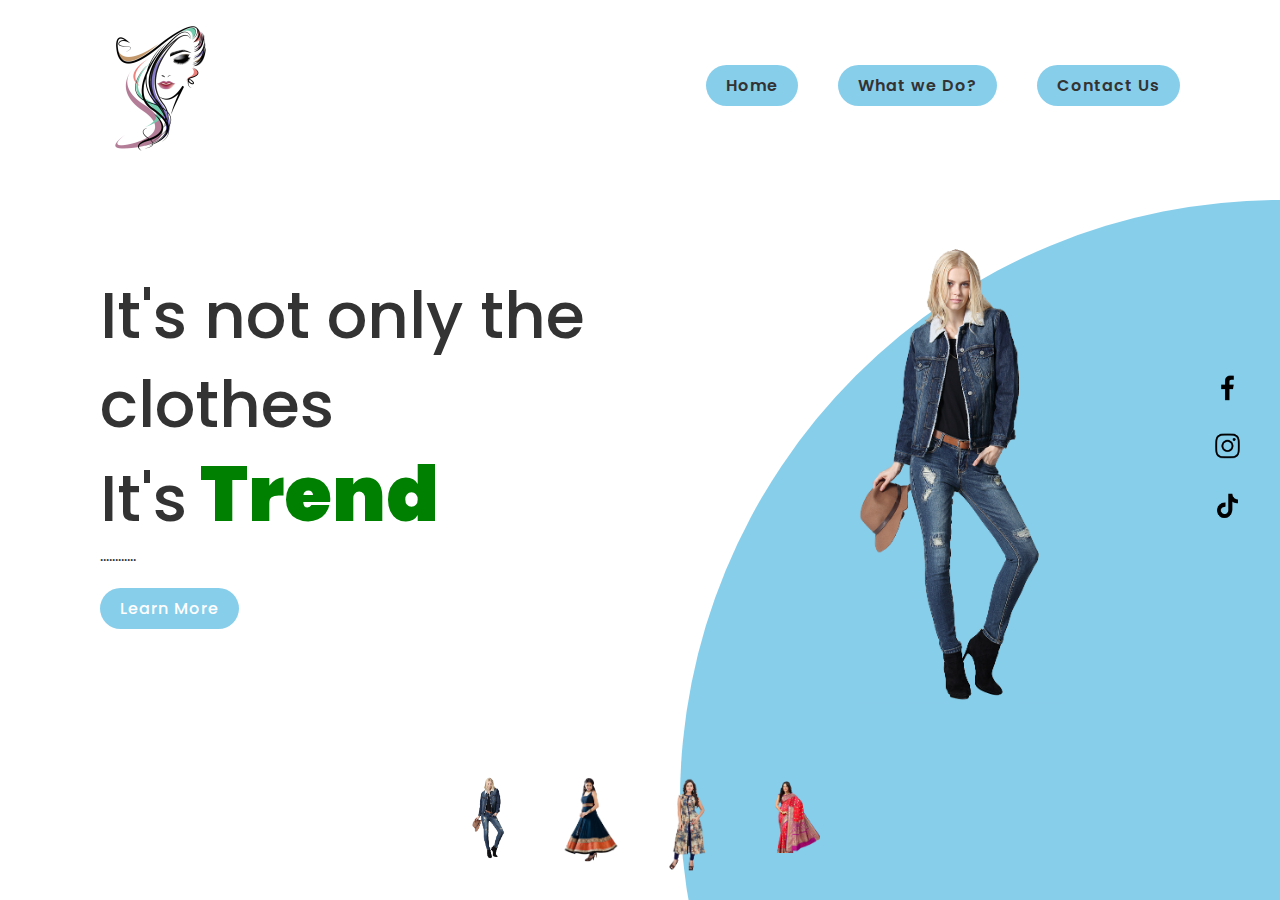
<file: index.html>
<!DOCTYPE html>
<html lang="en">
<head>
    <meta charset="UTF-8">
    <title>Shree Radha Fashion model1</title>
    <link rel="stylesheet" href="style.css">
</head>
<body>
    <section>
      <div class="circle"></div>
      <div class="circle1"></div>
        <header>
            <a href ="index.html" class="logo"><img src="logo.png"></a>
            <ul>
                <li><a href="index.html">Home </a></li>
                <li><a href="whatwedo.html">What we Do?</a></li>
                <li><a href="#">Contact Us</a></li>


            </ul>

        </header>
        <div class="content">
          <div class="textbox">
            <h2>It's not only the clothes<br>It's<span> Trend</span></h2>
            <p>............</p>
          <a <href="#">Learn More</a>
          </div>
          <div class="imgbox">
            <img src="img1.png" class="srfs">

        </div>
        </div>

        <ul class="thumb">
        <li><img  src="thumb1.png" onclick="imgSlider('img1.png');changeCircleColor('skyblue')"></li>
        <li><img  src="thumb2.png" onclick="imgSlider('img2.png');changeCircleColor('Tomato')"></li>
        <li><img  src="thumb3.png" onclick="imgSlider('img3.png');changeCircleColor('indianred')"></li>
        <li><img  src="thumb4.png" onclick="imgSlider('img4.png');changeCircleColor('#8000ff')"></li>
        </ul>
        <ul class="sci">
          <li><a href="#"><img  src="facebook.png"><a/></li>
          <li><a href="#"><img  src="instagram.png"></a></li>
          <li><a href="#"><img  src="tiktok.png"></a></li>
        </ul>


    </section>

    <script type="text/javascript">
    function imgSlider(anything){
      document.querySelector('.srfs').src = anything;
    }
    function changeCircleColor(color){
      const circle = document.querySelector('.circle')
      circle.style.background = color;
    }
    </script>



</body>
</html>
</file>
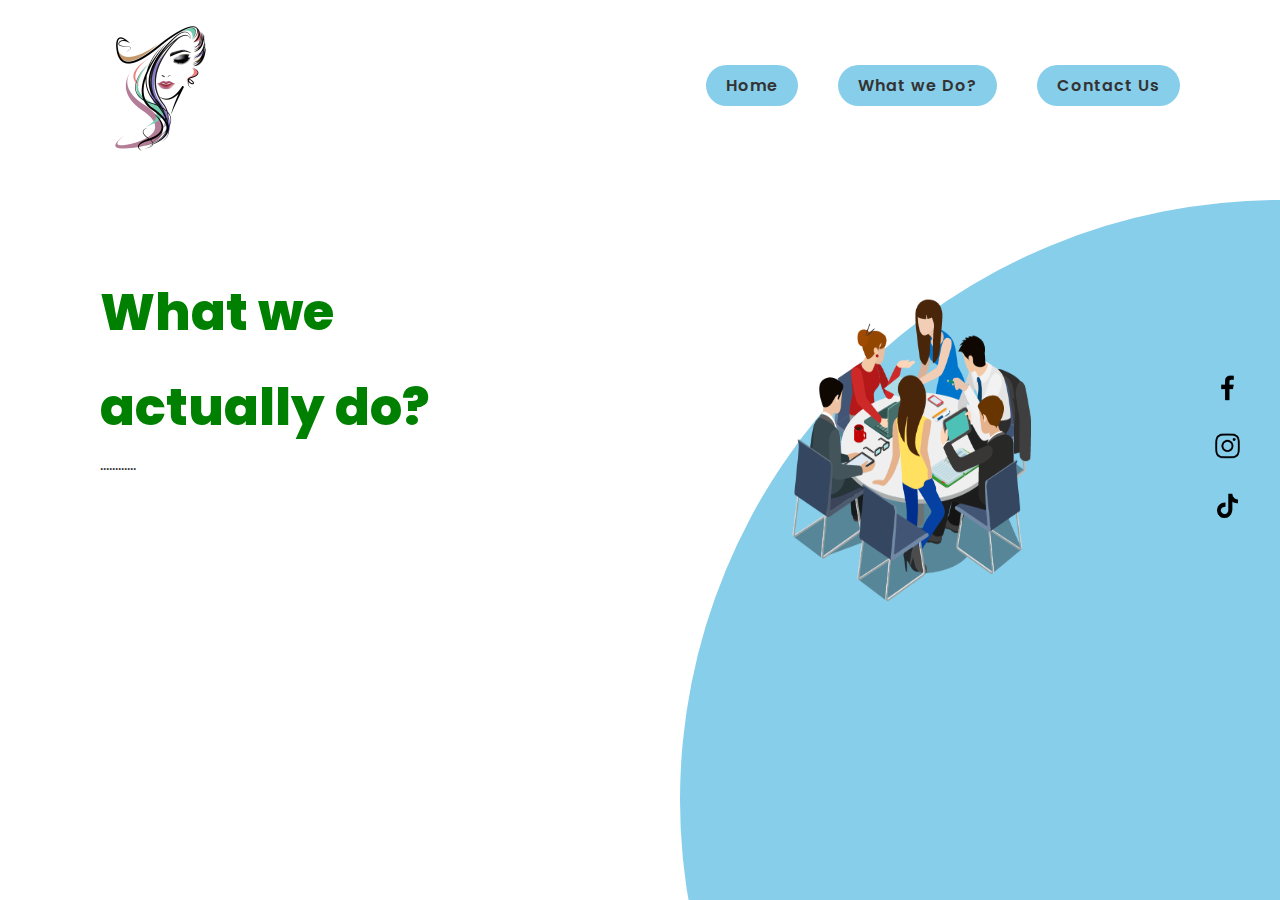
<file: whatwedo.html>
<!DOCTYPE html>
<html lang="en">
<head>
    <meta charset="UTF-8">
    <title>What We Do?</title>
    <link rel="stylesheet" href="whatwedo.css">

</head>
<body>
    <section>
        <div class="circle"></div>
    <header>
        <a href ="index.html" class="logo"><img src="logo.png"></a>
        <ul>
        <li><a href="index.html">Home </a></li>
        <li><a href="whatwedo.html">What we Do?</a></li>
        <li><a href="#">Contact Us</a></li>
        </ul>
    </header>
    <div class="content">
    <div class="textbox">
        <h2><span>What we actually do?</span></h2>
        <p>............</p>
        </div>
        <div class="imgbox">
            <img src="wwd.png" class="wwd">

        </div>
        </div>
        <ul class="sci">
            <li><a href="#"><img  src="facebook.png"><a/></li>
            <li><a href="#"><img  src="instagram.png"></a></li>
            <li><a href="#"><img  src="tiktok.png"></a></li>
          </ul>
</section>   
</body>
</html>
</file>
<file: style.css>
@import url('https://fonts.googleapis.com/css?family=Poppins:200,300,400,500,600,700,800,900&display=swap');
*

{
    margin:0;
    padding:0;
    box-sizing:border-box;
    font-family:'Poppins',sans-serif;
  }
  section
  {
    position: relative;
    width: 100%;
    min-height: 100vh;
    padding: 100px;
    display: flex;
    justify-content: space-between;
    align-items: center;
    background: #fff;
  }
  header
  {
    position: absolute;
    top: 0;
    left: 0;
    width: 100%;
    padding:20px 100px;
    display: flex;
    justify-content: space-between;
    align-items: center;

  }
  header .logo
  {
    position: relative;
    max-width: 230px;
    height: 127px;
    margin: 6px;
    border-radius: 5%;
  }

  header ul
  {
    position: relative;
    display: flex;

  }
  header ul li
   {
     list-style: none;
   }
  header ul li a
  {
    display: inline-block;
    margin-top: -20px;
    padding: 8px 20px;
    background: skyblue;
    border-radius: 40px;
    letter-spacing: 1px;
    color: #333;
    font-weight: 600;
    margin-left: 40px;
    text-decoration: none;

  }
  .content
  {
    position: relative;
    width: 100%;
    display: flex;
    justify-content: space-between;
    align-items: center;
  }
  .content .textbox
  {
    position: relative;
    max-width: 600px;
  }
  .content .textbox h2
  {
    color: #333;
    font-size: 4em;
    line-height: 1.4em;
    font-weight:500;
  }
  .content .textbox h2 span
  {
    color:green;
    font-size: 1.2em;
    font-weight: 900;
  }
  .content .textbox p
  {
    color: #333;
  }
  .content .textbox a
  {
    display: inline-block;
    margin-top: 20px;
    padding:8px 20px;
    background: skyblue;
    color: #fff;
    border-radius: 40px;
    font-weight: 500;
    letter-spacing: 1px;
    text-decoration: none;

  }
  .content .imgbox
  {
    width: 600px;
    display: flex;
    justify-content: flex-end;
    padding-right: 50px;
    margin-top: 50px;
  }
  .content .imgbox img
  {
    max-width: 340px;
  }
  .thumb
  {
    position:absolute;
    left:50%;
    bottom:20px;
    transform:translateX(-50%);
    display: flex;
  }
  .thumb li
  {
    list-style: none;
    display: inline-block;
    margin: 0 20px;
    cursor: pointer;
    transition: 0.5s;
  }
  .thumb li:hover
  {
    transform: translateY(-15px);
  }
  .thumb li img
  {
    max-width: 60px;
  }
  .sci
{
  position: absolute;
  top: 50%;
  right: 30px;
  transform: translateY(-50%);
  display: flex;
  justify-content: center;
  align-items: center;
  flex-direction: column;

}
.sci li
{
  list-style: none;
}
.sci li a
{
  display: inline-block;
  margin: 5px 0;
  transform: scale(0.6);
}
.circle
{
  position: absolute;
  top: 0;
  left:0;
  width:100%;
  height:100%;
  background:skyblue;
  clip-path: circle(600px at right 800px );
}
</file>
<file: whatwedo.css>
@import url('https://fonts.googleapis.com/css?family=Poppins:200,300,400,500,600,700,800,900&display=swap');
*

{
    margin:0;
    padding:0;
    box-sizing:border-box;
    font-family:'Poppins',sans-serif;
  }
  section
  {
    position: relative;
    width: 100%;
    min-height: 100vh;
    padding: 100px;
    display: flex;
    justify-content: space-between;
    align-items: center;
    background: #fff;
  }
  header
  {
    position: absolute;
    top: 0;
    left: 0;
    width: 100%;
    padding:20px 100px;
    display: flex;
    justify-content: space-between;
    align-items: center;
  }
  header .logo
  {
    position: relative;
    max-width: 230px;
    height: 127px;
    margin: 6px;
    border-radius: 5%;
  }

  header ul
  {
    position: relative;
    display: flex;
  }
  header ul li
  {
    list-style: none;
  }

  header ul li a
  {
    display: inline-block;
    margin-top: -20px;
    padding: 8px 20px;
    background: skyblue;
    border-radius: 40px;
    letter-spacing: 1px;
    color: #333;
    font-weight: 600;
    margin-left: 40px;
    text-decoration: none;

  }
  .content
  {
    position: relative;
    width: 100%;
    display: flex;
    justify-content: space-between;
    align-items: center;
  }
  .content .textbox
  {
    position: relative;
    max-width: 600px;
  }
  .content .textbox h2
  {
    position: relative;
    margin-top: -160px;
    color:indianred;
    font-size: 4em;
    line-height: 1.4em;
    font-weight:500;
  }.content .textbox h2 span
  {
    color:green;
    font-size: 0.8em;
    font-weight: 800;
  }
  .content .textbox p
  {
    color: #333;
  }
  .content .imgbox
  {
    width: 1100px;
    height: 400px;
    display: flex;
    justify-content: flex-end;
    padding-right: 100px;
    margin-top: 0px;
  }
  .content .imgbox img
  {
    max-width: 340px;
  }
  .circle
{
  position: absolute;
  top: 0;
  left:0;
  width:100%;
  height:100%;
  background:skyblue;
  clip-path: circle(600px at right 800px );
}
.sci
{
  position: absolute;
  top: 50%;
  right: 30px;
  transform: translateY(-50%);
  display: flex;
  justify-content: center;
  align-items: center;
  flex-direction: column;

}
.sci li
{
  list-style: none;
}
.sci li a
{
  display: inline-block;
  margin: 5px 0;
  transform: scale(0.6);
}
</file>
